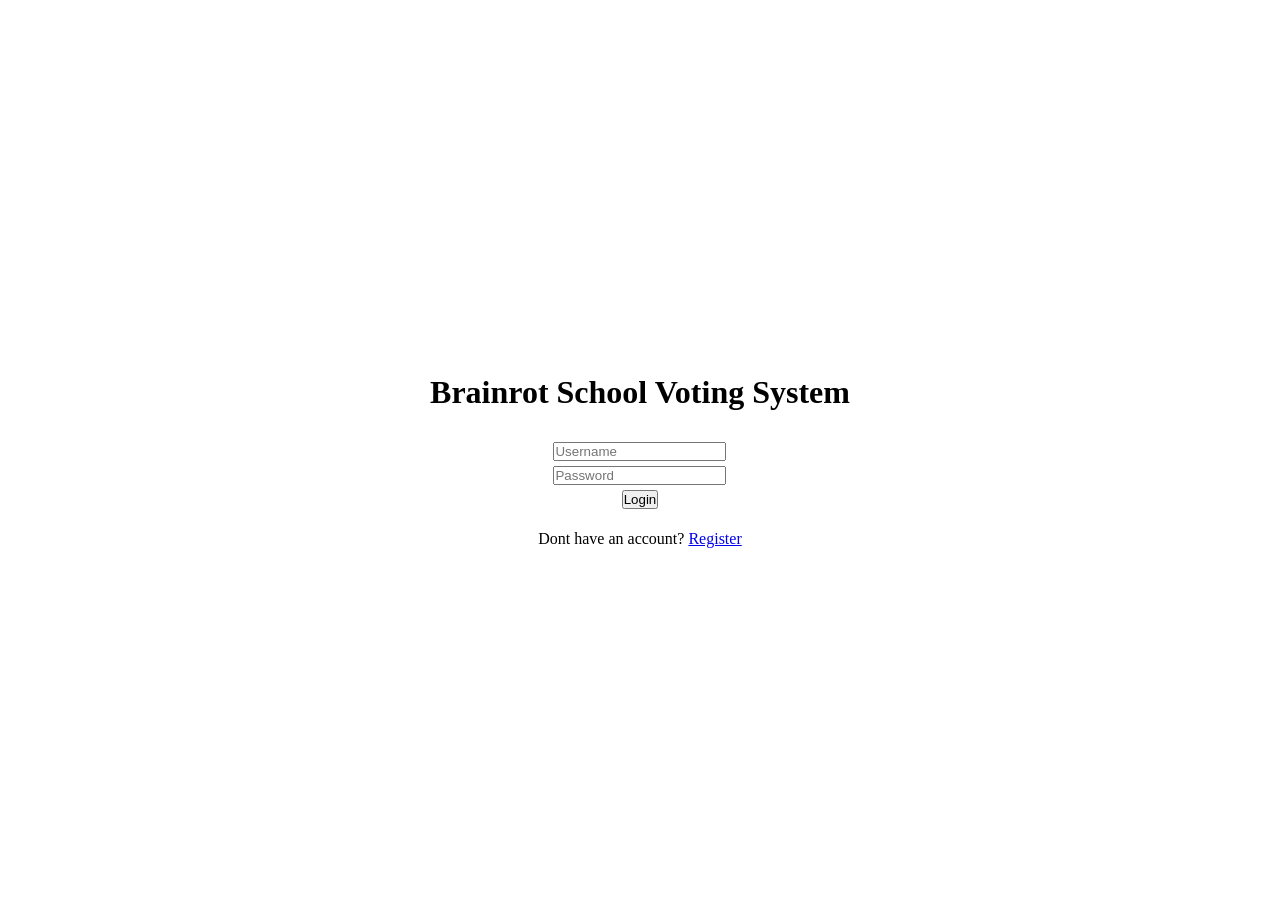
<file: VotingSystem/index.html>
<!DOCTYPE html>
<html lang="en">
<head>
    <meta charset="UTF-8">
    <script src="view/jquery.js"></script>
    <meta name="viewport" content="width=device-width, initial-scale=1.0">
    <link rel="stylesheet" href="view/styles/login.css">
    <title>Document</title>
</head>
<body>
    <h1 id="title">Brainrot School Voting System</h1>
    <div id="message_box">bruh</div>
    <div id="loginForm">
        <input type="text" id="username" placeholder="Username">
        <input type="text" id="password" placeholder="Password">
        <button id="loginBtn">Login</button>
        <p>Dont have an account? <a href="view/register.html">Register</a></p>
    </div>

    <script src="view/auth.js"></script>
</body>
</html>
</file>
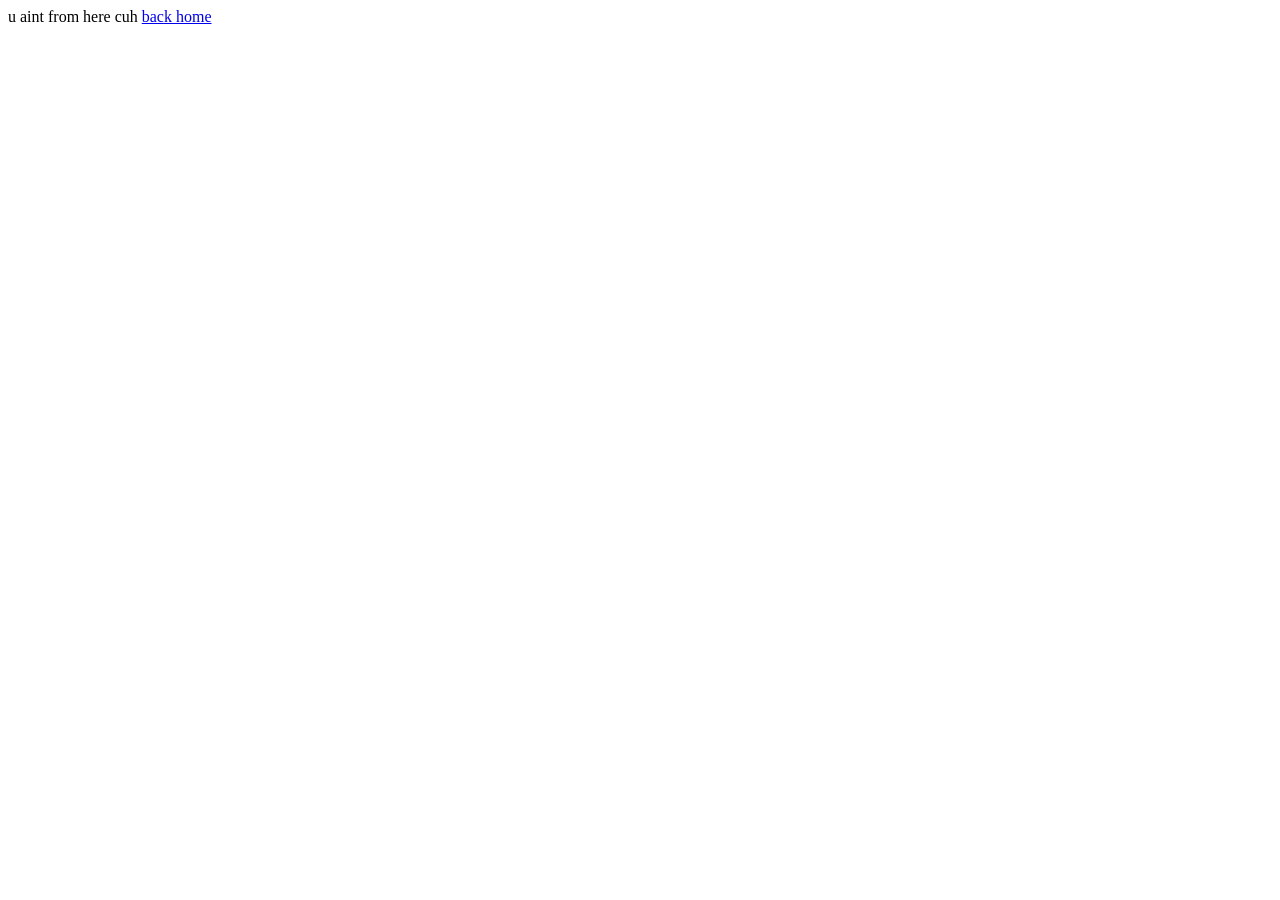
<file: VotingSystem/view/unauthorized.html>
<!DOCTYPE html>
<html lang="en">
<head>
    <meta charset="UTF-8">
    <meta name="viewport" content="width=device-width, initial-scale=1.0">
    <title>Document</title>
</head>
<body>
    u aint from here cuh
    <a href="../index.html">back home</a>
</body>
</html>
</file>
<file: VotingSystem/view/styles/login.css>
*{
    padding: 0px;
    box-sizing: border-box;
}

body{
    display: flex;
    flex-direction: column;
    justify-content: center;
    align-items: center;
    height: 100vh;
    gap: 10px;
}

#title{
    text-align: center;
}

#loginForm{
    display: flex;
    flex-direction: column;
    align-items: center;
    gap: 5px;
}

#message_box{
    border: 1px solid;
    padding: 5px;
}
</file>
